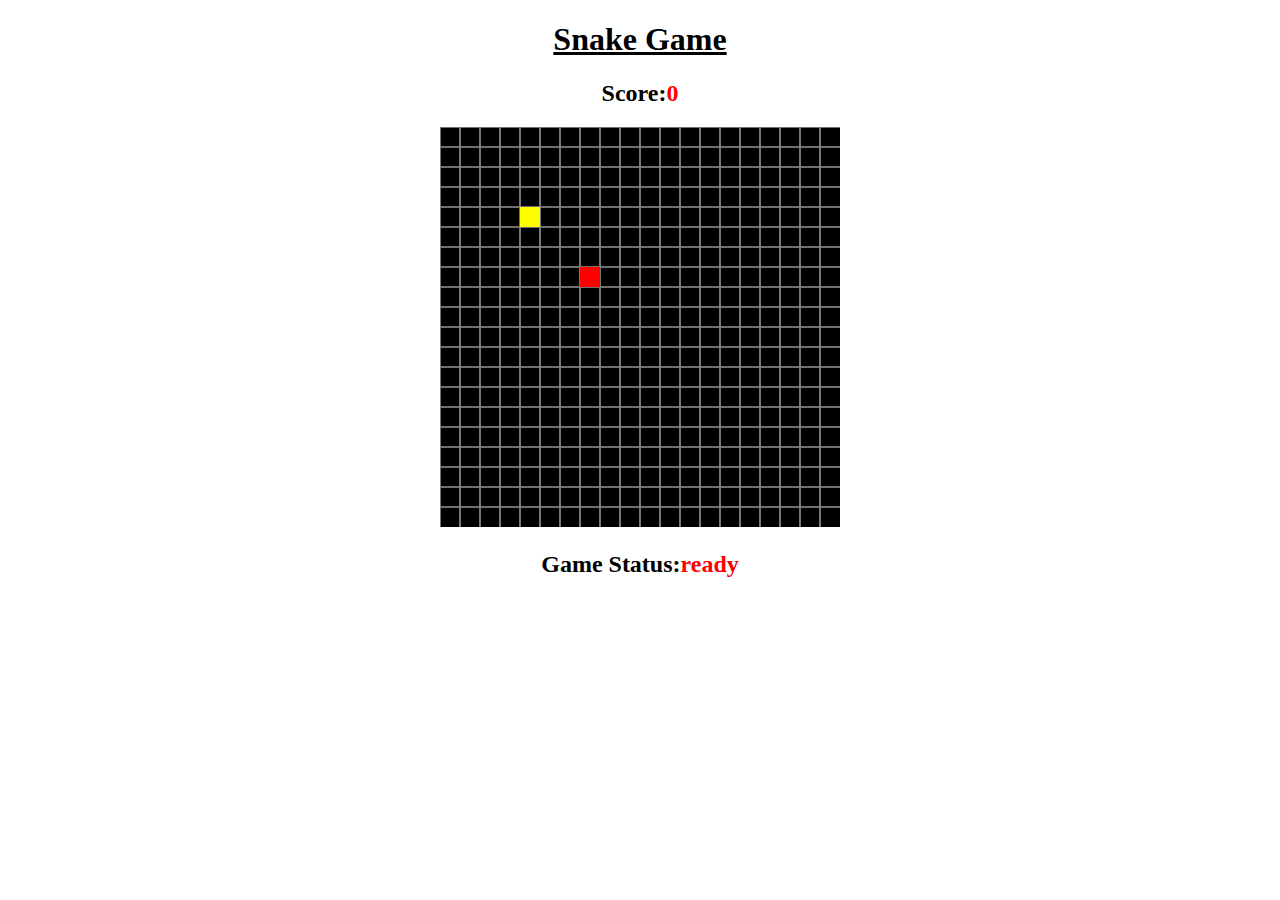
<file: game/index.html>
<!DOCTYPE html>
<html>
    <head>
        <meta charset="UTF-8">
        <meta name="viewport" content="width=device-width, initial-scale=1.0">
        <title>Document</title>
        <link rel="stylesheet"href="style.css">
    </head>
    <body>
        <h1><u>Snake Game</u></h1>
        <h2>Score:<span id="score"></span></h2>
        <div class="game-canvas">
            <canvas id="canvas"width="400"height="400"></canvas>
        </div>
        <h2>Game Status:<span id="game-status"></span></h2>


        <script src="script.js"></script>
    </body>
    </html>
</file>
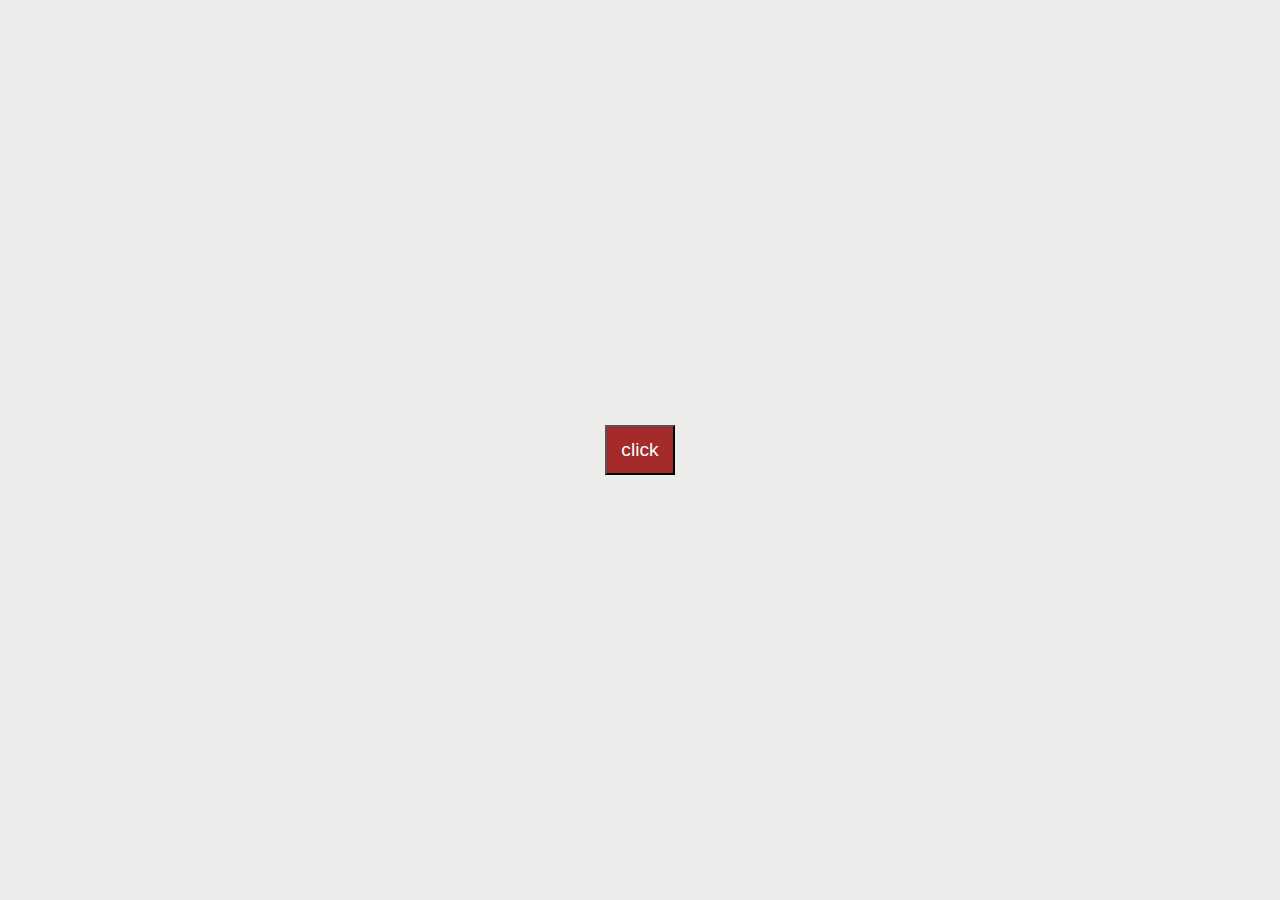
<file: jss/index.html>
<!DOCTYPE html>
<html>
<head>
    <title>table</title>
    <link rel="stylesheet" href="style.css">
    <script src="script.js"></script>
</head>
<body>
    <div id="demo">
     
        <div class="section-1">
            <button onclick="changeColor()" id="btn">click</button>
        </div>
    </div>
    <script src="script.js"></script>
</body>
</html>
</file>
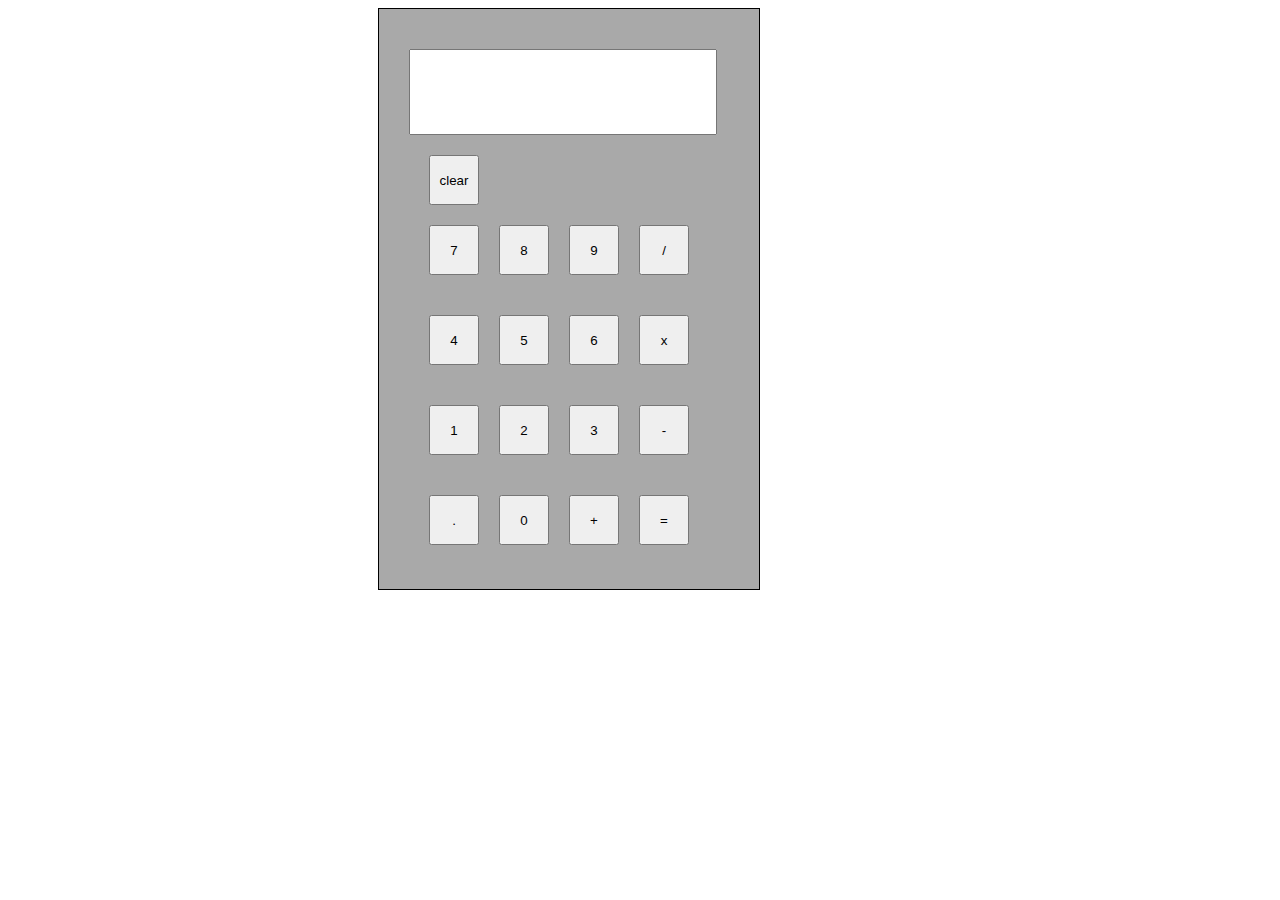
<file: calculator.html>
<!DOCTYPE html>
<html>
    <head>
        <title>facebook</title>
        <link rel="stylesheet" href="style.css">
        <script src="script.js"></script>
    </head>
    <body>
      <div class="section">
        <div class="sec">
           <div class="section-1">
                <input type="text" id="screen">

            </div>
        </div>
        <div class="bottom">
            
            <div class="buttons-1" style="margin-right:230px;">
                <button onclick="clearScreen()" class="th">clear</button>
            </div>
            
        </div>
        <div class="bottom">
            
            <div class="buttons">
                <button onclick="displayscreen(7)" class="th">7</button>
            </div>
            <div class="buttons">
                <button onclick="displayscreen(8)" class="th">8</button>
            </div>
            <div class="buttons">
                <button onclick="displayscreen(9)" class="th">9</button>
            </div>
            <div class="buttons">
                <button onclick="displayscreen('/')" class="th">/</button>
            </div>
        </div>
        <div class="bottom">
            <div class="buttons">
                <button onclick="displayscreen(4)" class="th">4</button>
            </div>
            <div class="buttons">
                <button onclick="displayscreen(5)" class="th">5</button>
            </div>
            <div class="buttons">
                <button onclick="displayscreen(6)" class="th">6</button>
            </div>
            <div class="buttons">
                <button onclick="displayscreen('*')" class="th">x</button>
            </div>
        </div>
        <div class="bottom">
            <div class="buttons">
                <button onclick="displayscreen(1)" class="th">1</button>
            </div>
            <div class="buttons">
                <button onclick="displayscreen(2)" class="th">2</button>
            </div>
            <div class="buttons">
                <button onclick="displayscreen(3)" class="th">3</button>
            </div>
            <div class="buttons">
                <button onclick="displayscreen('-')" class="th">-</button>
            </div>
        </div>
        <div class="bottom">
            <div class="buttons">
                <button onclick="displayscreen(.)" class="th">.</button>
            </div>
            <div class="buttons">
                <button onclick="displayscreen(0)" class="th">0</button>
            </div>
            <div class="buttons">
                <button onclick="displayscreen(+)" class="th">+</button>
            </div>
            <div class="buttons">
                <button onclick="operFun()" class="th">=</button>
            </div>
        </div>

      </div>
        
       
    </body>
    </html>
</file>
<file: game/style.css>
h1,h2,.game-canvas{
    text-align: center;
}
#score,#game-status{
    color:red
}
</file>
<file: jss/style.css>
*{
    margin:0;

}
#demo{
    width: 100%;
    height: 100vh;
    background-color: rgb(238, 236, 234);
    display: flex;
    justify-content: center;
    align-items: center;
}
button{
    width: 70px;
    height: 50px;
    background-color: brown;
    color: azure;
    font-size: larger;

}
</file>
<file: style.css>
.section{
    width:380px;
    height: 580px;
    border:1px solid black;
    background-color: darkgray;
    margin-left: 370px;
}
input{
    width:300px;
    height: 80px;
    margin-left: 30px;
    margin-top: 40px;
    pointer-events: none;
}
.bottom{
    display: flex;
    justify-content: center;
    margin-top: 20px;
}
.buttons{
    width:70px;
    height: 70px;
    
    
}
button{
    width: 50px;
    height: 50px;
}
</file>
